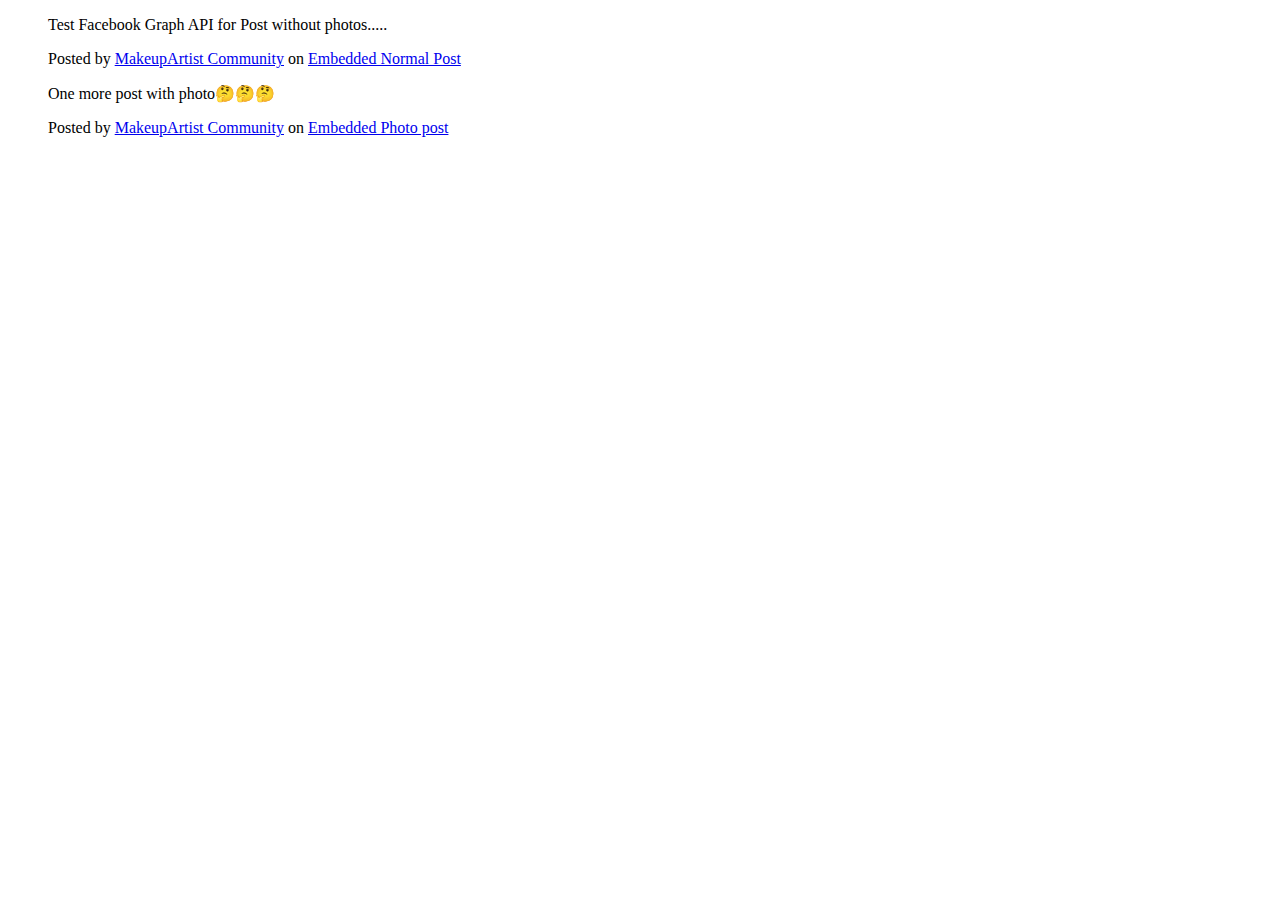
<file: indexfb.html>
<!DOCTYPE html>
<html>
<head>
<meta charset="UTF-8">
<title>Seema - Makeup Artist</title>
</head>
<body>
<div id="fb-root"></div>
<script>(function(d, s, id) {
  var js, fjs = d.getElementsByTagName(s)[0];
  if (d.getElementById(id)) return;
  js = d.createElement(s); js.id = id;
  js.src = "//connect.facebook.net/en_US/sdk.js#xfbml=1&version=v2.10&appId=130318364265848";
  fjs.parentNode.insertBefore(js, fjs);
}(document, 'script', 'facebook-jssdk'));</script>
<div class="fb-login-button" data-max-rows="1" data-size="large" data-button-type="continue_with" data-show-faces="false" data-auto-logout-link="false" data-use-continue-as="false"></div>
<script>

  window.fbAsyncInit = function() {
    FB.init({
      appId      : '130318364265848',
      xfbml      : true,
      version    : 'v2.10'
    });
    FB.getLoginStatus(function(response) {
    statusChangeCallback(response);
  });
  };
  (function(d, s, id){
     var js, fjs = d.getElementsByTagName(s)[0];
     if (d.getElementById(id)) {return;}
     js = d.createElement(s); js.id = id;
     js.src = "//connect.facebook.net/en_US/sdk.js";
     fjs.parentNode.insertBefore(js, fjs);
   }(document, 'script', 'facebook-jssdk'));
   
   function statusChangeCallback(response) {
    //console.log('statusChangeCallback');
    //console.log(response);
    // The response object is returned with a status field that lets the
    // app know the current login status of the person.
    // Full docs on the response object can be found in the documentation
    // for FB.getLoginStatus().
    if (response.status === 'connected') {
      // Logged into your app and Facebook.
      //testAPI();
	  console.log('connected');
    } else {
      // The person is not logged into your app or we are unable to tell.
       console.log('not connected');
    }
  }
</script>

<div
  class="fb-like"
  data-share="true"
  data-width="450"
  data-show-faces="true">
</div>

<div id="fb-root"></div>
<script>(function(d, s, id) {
  var js, fjs = d.getElementsByTagName(s)[0];
  if (d.getElementById(id)) return;
  js = d.createElement(s); js.id = id;
  js.src = "//connect.facebook.net/en_US/sdk.js#xfbml=1&version=v2.10&appId=130318364265848";
  fjs.parentNode.insertBefore(js, fjs);
}(document, 'script', 'facebook-jssdk'));</script>
<div class="fb-post" data-href="https://www.facebook.com/permalink.php?story_fbid=501175573568871&amp;id=501100806909681" data-width="500" data-show-text="true"><blockquote cite="https://www.facebook.com/permalink.php?story_fbid=501175573568871&amp;id=501100806909681" class="fb-xfbml-parse-ignore"><p>Test Facebook Graph API for Post without photos.....</p>Posted by <a href="https://www.facebook.com/MakeupArtist-Community-501100806909681/">MakeupArtist Community</a> on&nbsp;<a href="https://www.facebook.com/permalink.php?story_fbid=501175573568871&amp;id=501100806909681">Embedded Normal Post</a></blockquote></div>
<div id="fb-root"></div>
<script>(function(d, s, id) {
  var js, fjs = d.getElementsByTagName(s)[0];
  if (d.getElementById(id)) return;
  js = d.createElement(s); js.id = id;
  js.src = "//connect.facebook.net/en_US/sdk.js#xfbml=1&version=v2.10&appId=130318364265848";
  fjs.parentNode.insertBefore(js, fjs);
}(document, 'script', 'facebook-jssdk'));</script>
<div class="fb-post" data-href="https://www.facebook.com/permalink.php?story_fbid=501176296902132&amp;id=501100806909681" data-width="500" data-show-text="true"><blockquote cite="https://www.facebook.com/permalink.php?story_fbid=501176296902132&amp;id=501100806909681" class="fb-xfbml-parse-ignore"><p>One more post with photo&#x1f914;&#x1f914;&#x1f914;</p>Posted by <a href="https://www.facebook.com/MakeupArtist-Community-501100806909681/">MakeupArtist Community</a> on&nbsp;<a href="https://www.facebook.com/permalink.php?story_fbid=501176296902132&amp;id=501100806909681">Embedded Photo post</a></blockquote></div>

</body>
</html>
</file>
